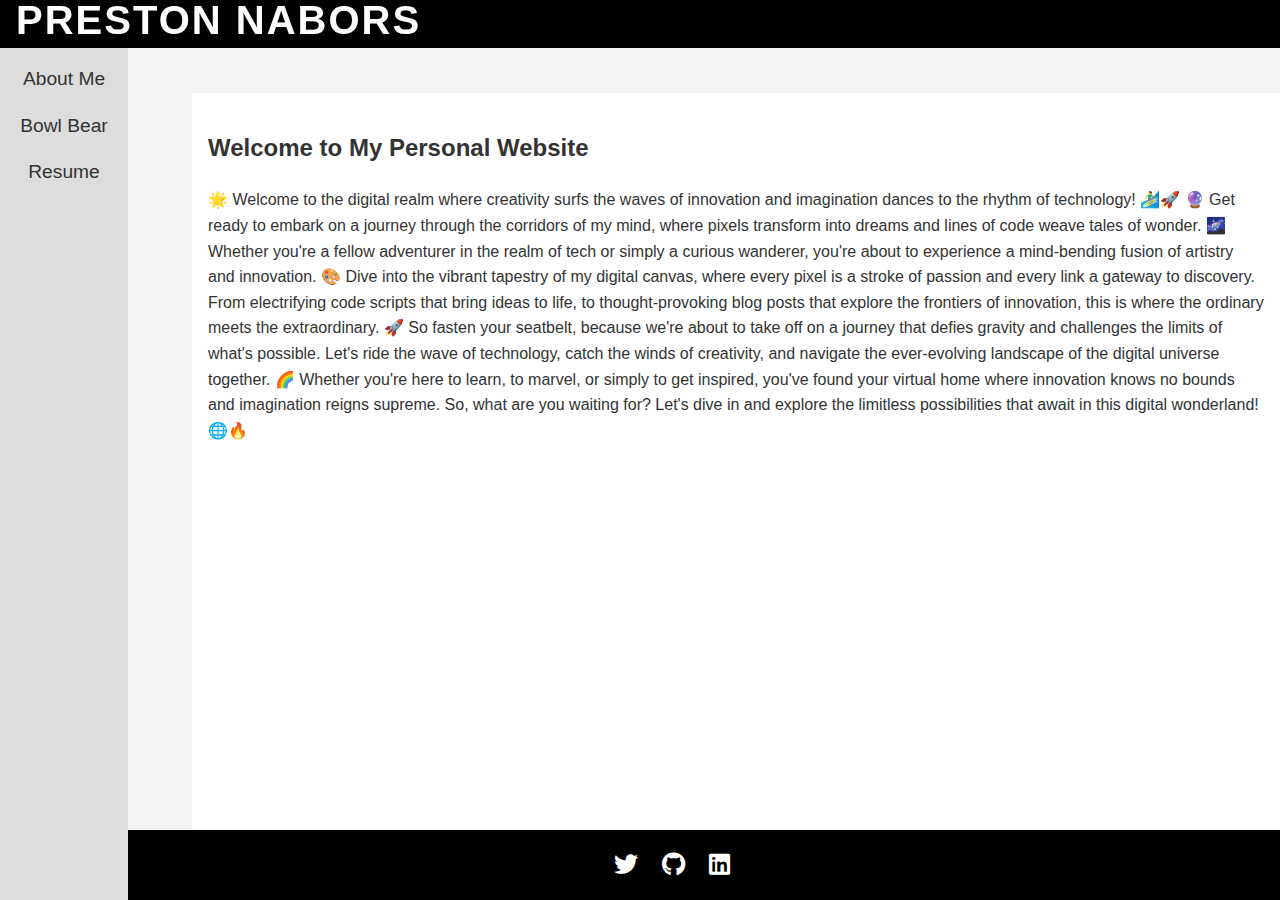
<file: index.html>
<!DOCTYPE html>
<html lang="en">
<head>
    <meta charset="UTF-8">
    <meta name="viewport" content="width=device-width, initial-scale=1.0">
    <title>My Website</title>
</head>
<body>
    <div id="header-container">
        <!-- Header will be dynamically loaded here -->
    </div>
    <div id="sidebar-container">
        <!-- Sidebar will be dynamically loaded here -->
        <div id="fileMenu"></div>
    </div>
    <div id="content-container">
        <div class="content" id="content">
            <!-- Content will be dynamically loaded here -->
        </div>
    </div>
    <div id="footer-container">
        <!-- Footer will be dynamically loaded here -->
    </div>
    <script>
        document.addEventListener("DOMContentLoaded", function () {
            // Load header
            fetch('header.html')
                .then(response => response.text())
                .then(data => {
                    document.getElementById('header-container').innerHTML = data;
                    initializeSidebar();
                })
                .catch(error => {
                    console.error('Error loading header:', error);
                });

            // Load footer
            fetch('footer.html')
                .then(response => response.text())
                .then(data => {
                    document.getElementById('footer-container').innerHTML = data;
                })
                .catch(error => {
                    console.error('Error loading footer:', error);
                });

            // Function to fetch and display the content of a file
            function loadFileContent(filePath, fileType) {
                fetch(filePath)
                    .then(response => {
                        if (!response.ok) {
                            throw new Error('Network response was not ok');
                        }
                        if (fileType === 'pdf' || fileType === 'png') {
                            return response.blob();
                        } else {
                            return response.text();
                        }
                    })
                    .then(data => {
                        const contentDiv = document.getElementById('content');
                        if (fileType === 'pdf') {
                            const url = URL.createObjectURL(data);
                            contentDiv.innerHTML = `<iframe src="${url}" width="100%" height="600px"></iframe>`;
                        } else if (fileType === 'png') {
                            const url = URL.createObjectURL(data);
                            contentDiv.innerHTML = `<img src="${url}" alt="Image" style="width:100%;">`;
                        } else {
                            contentDiv.innerHTML = `<div>${data}</div>`;
                        }
                        applyPageSpecificStyles(filePath, fileType);
                    })
                    .catch(error => {
                        const contentDiv = document.getElementById('content');
                        contentDiv.innerHTML = '<div class="error-message">Error loading content</div>';
                        console.error('Error loading file content:', error);
                    });
            }

            // Function to apply page-specific styles
            function applyPageSpecificStyles(filePath, fileType) {
                // Define styles for specific txt files
                const txtStyles = `
                    body {
                        font-family: 'Georgia', serif;
                        background-color: #f0f0f0;
                        color: #333;
                    }
                `;

                // Apply styles based on file type
                if (fileType === 'txt') {
                    const styleElement = document.createElement('style');
                    styleElement.innerHTML = txtStyles;
                    document.head.appendChild(styleElement);
                } else if (fileType === 'html') {
                    // No additional styles needed, HTML files will render their own styles
                } else if (fileType === 'pdf' || fileType === 'png') {
                    // No additional styles needed for PDF and PNG files
                }
            }

            // Function to format the file name
            function formatFileName(fileName) {
                return fileName.replace(/\.[^/.]+$/, "") // Remove file extension
                               .replace(/-/g, " ") // Replace hyphens with spaces
                               .replace(/\b\w/g, char => char.toUpperCase()); // Capitalize first letter of each word
            }

            // Fetch the welcome.html content by default
            loadFileContent('welcome.html', 'html');

            // List of files in the pages directory
            const files = [
                { name: "about-me.txt", path: "pages/about-me.txt" },
                { name: "bowl-bear.txt", path: "pages/bowl-bear.txt" },
                { name: "resume.pdf", path: "pages/resume.pdf" }
            ];

            function initializeSidebar() {
                const menu = document.getElementById('fileMenu');
                files.forEach(file => {
                    const link = document.createElement('a');
                    link.href = '#';
                    link.className = 'menu-link';
                    link.textContent = formatFileName(file.name); // Use formatted file name
                    link.addEventListener('click', function (event) {
                        event.preventDefault();
                        const fileType = file.name.split('.').pop();
                        loadFileContent(file.path, fileType);
                    });
                    menu.appendChild(link);
                });

                const menuLinks = document.querySelectorAll(".menu-link");

                menuLinks.forEach(function (link) {
                    link.addEventListener("click", function (event) {
                        event.preventDefault();

                        const targetId = link.getAttribute("href");
                        const targetElement = document.querySelector(targetId);

                        const targetPosition = targetElement.getBoundingClientRect().top + window.scrollY;

                        window.scrollTo({
                            top: targetPosition,
                            behavior: "smooth"
                        });
                    });
                });
            }
        });
    </script>
</body>
</html>
</file>
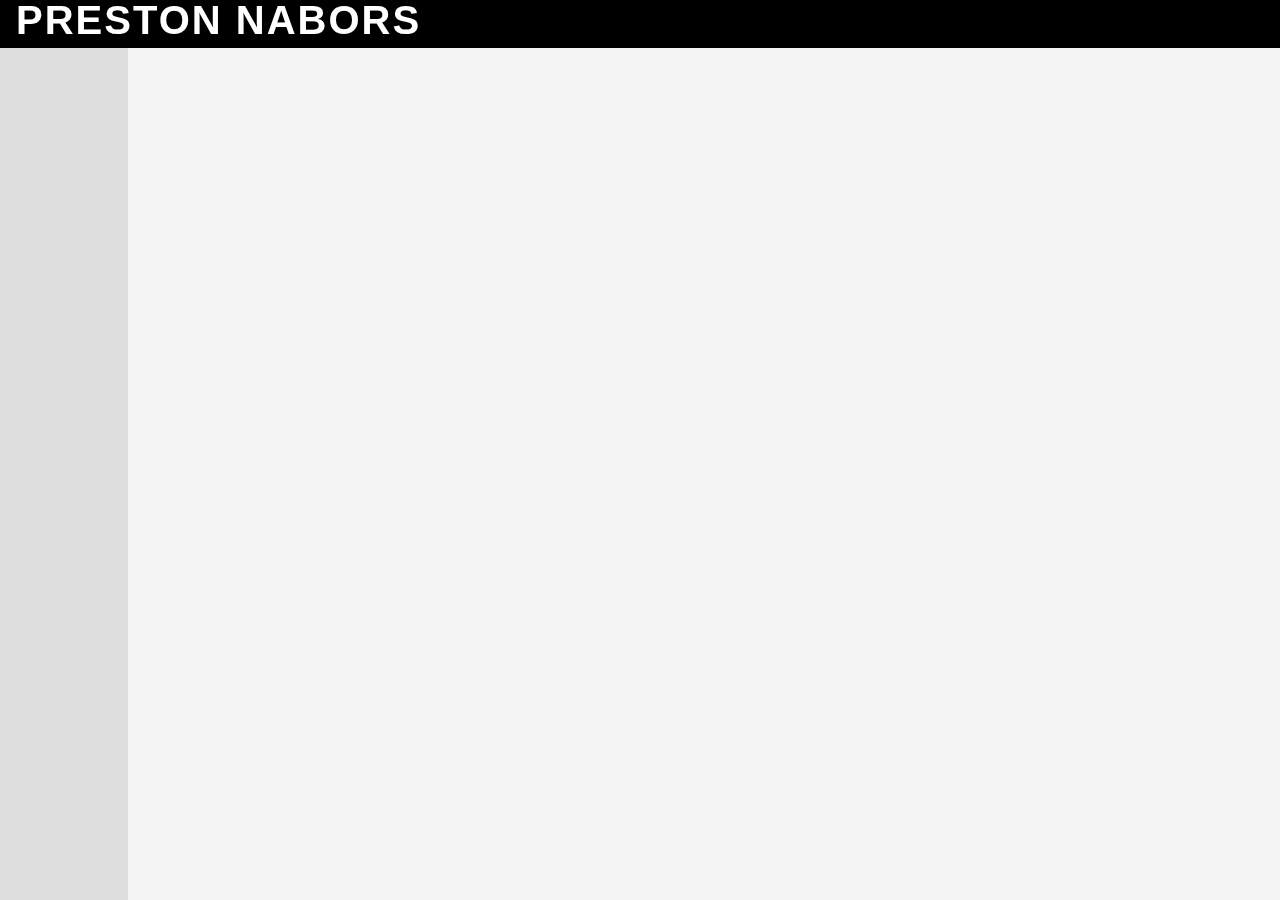
<file: header.html>
<!DOCTYPE html>
<html lang="en">
<head>
    <meta charset="UTF-8">
    <meta name="viewport" content="width=device-width, initial-scale=1.0">
    <title>Preston Nabors - Personal Website</title>
    <link rel="stylesheet" href="https://cdnjs.cloudflare.com/ajax/libs/font-awesome/5.15.4/css/all.min.css">
    <link rel="stylesheet" href="style.css">
</head>
<body>
    <header class="site-header">
        <h1><a href="#">Preston Nabors</a></h1>
    </header>
    <div class="menu" id="fileMenu">
        <!-- Sidebar will be populated by JavaScript -->
    </div>
</file>
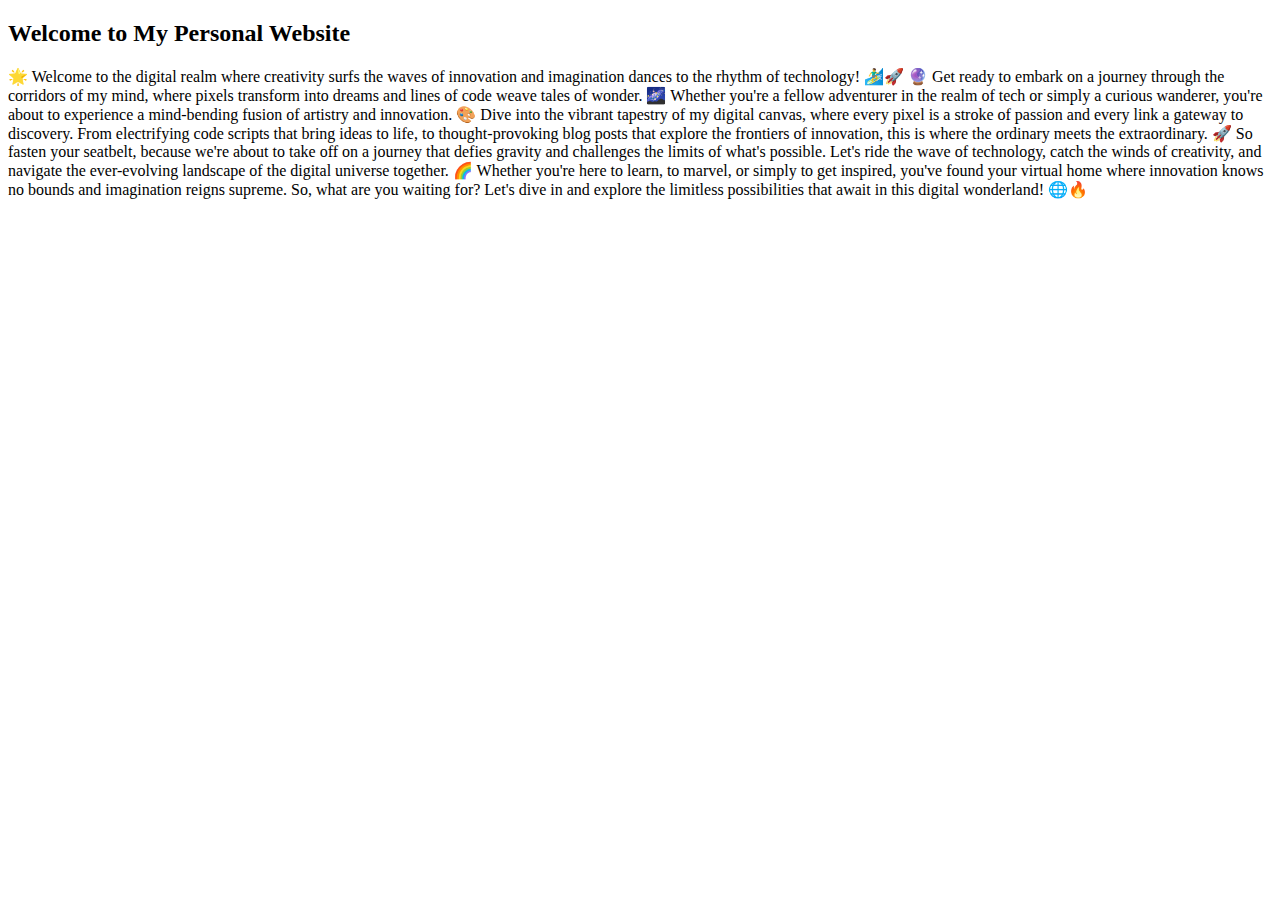
<file: welcome.html>
<!DOCTYPE html>
<html lang="en">
<body>
    <div class="content">
        <h2>Welcome to My Personal Website</h2>
        <p>🌟 Welcome to the digital realm where creativity surfs the waves of innovation and imagination dances to the rhythm of technology! 🏄‍♂️🚀

🔮 Get ready to embark on a journey through the corridors of my mind, where pixels transform into dreams and lines of code weave tales of wonder. 🌌 Whether you're a fellow adventurer in the realm of tech or simply a curious wanderer, you're about to experience a mind-bending fusion of artistry and innovation.

🎨 Dive into the vibrant tapestry of my digital canvas, where every pixel is a stroke of passion and every link a gateway to discovery. From electrifying code scripts that bring ideas to life, to thought-provoking blog posts that explore the frontiers of innovation, this is where the ordinary meets the extraordinary.

🚀 So fasten your seatbelt, because we're about to take off on a journey that defies gravity and challenges the limits of what's possible. Let's ride the wave of technology, catch the winds of creativity, and navigate the ever-evolving landscape of the digital universe together.

🌈 Whether you're here to learn, to marvel, or simply to get inspired, you've found your virtual home where innovation knows no bounds and imagination reigns supreme. So, what are you waiting for? Let's dive in and explore the limitless possibilities that await in this digital wonderland! 🌐🔥</p>
    </div>
</body>
</html>
</file>
<file: style.css>
body {
    font-family: Arial, sans-serif;
    margin: 0;
    background-color: #f3f3f3;
    color: #333;
    line-height: 1.6;
    overflow-x: hidden; /* Prevent horizontal scrolling */
    display: flex;
    flex-direction: column;
    height: 100vh;
}

#header-container {
    width: 100%;
    background-color: #333;
    color: white;
    height: 3rem; /* Adjust as needed */
}

#sidebar-container {
    width: 10%;
    background-color: #ddd;
    height: calc(100vh - 6rem); /* Assuming header and footer are each 3rem high */
    position: fixed;
    top: 3rem; /* Height of the header */
    left: 0;
    padding: 1rem;
    box-sizing: border-box;
    overflow-y: auto;
}

#content-container {
    margin-left: 15%; /* Same as sidebar width */
    margin-top: 3rem; /* Height of the header */
    margin-bottom: 3rem; /* Height of the footer */
    padding: 1rem;
    background-color: #fff;
    box-sizing: border-box;
    height: calc(100vh - 6rem); /* Adjust for header and footer height */
    overflow-y: auto;
}

#footer-container {
    width: 100%;
    background-color: #333;
    color: white;
    position: fixed;
    bottom: 0;
    height: 3rem; /* Adjust as needed */
    text-align: center;
    padding: 1rem;
    box-sizing: border-box;
}

.content {
    max-width: 100%;
    overflow-wrap: break-word;
    word-wrap: break-word;
    word-break: break-word;
    box-sizing: border-box;
}

header {
    background-color: #000;
    color: #fff;
    text-align: left;
    padding: 0 0 0 1rem;
    height: 3rem;
    top: 0;
    line-height: 2.5rem;
    width: 100%;
    position: fixed;
    z-index: 1000;
}

.menu {
    position: fixed;
    top: 3rem;
    left: 0;
    width: 10%;
    background-color: #ddd;
    padding: 1rem .5rem;
    text-align: center;
    height: calc(100vh - 3rem);
    overflow-y: auto;
    box-sizing: border-box;
    z-index: 1000;
}

.social-link {
    display: inline-block;
    margin: 0 10px;
    font-size: 1.5rem;
    color: #fff;
}

.social-link:hover {
    color: #ddd;
}

h1 {
    font-size: 2.5rem;
    margin-bottom: 0.5rem;
    font-family: 'Segoe UI', Tahoma, Geneva, Verdana, sans-serif;
    letter-spacing: 2px;
    text-transform: uppercase;
    margin-top: 0;
}

h1 a {
    text-decoration: none;
    color: inherit; /* Ensure the color is inherited correctly */
}

.menu-link {
    display: block;
    margin-bottom: 1rem;
    text-decoration: none;
    font-size: 1.2rem;
    color: #333;
}

@media (max-width: 768px) {
    header {
        padding: 0.5rem;
    }
    .menu {
        width: 100%;
        padding: 1rem 0.5rem;
        position: relative;
        float: none;
        height: auto;
    }
    .content {
        margin-left: 0;
        margin-top: 3rem;
        padding: 1rem;
        max-width: 100%;
    }
}

html {
    scroll-behavior: smooth;
}
</file>
